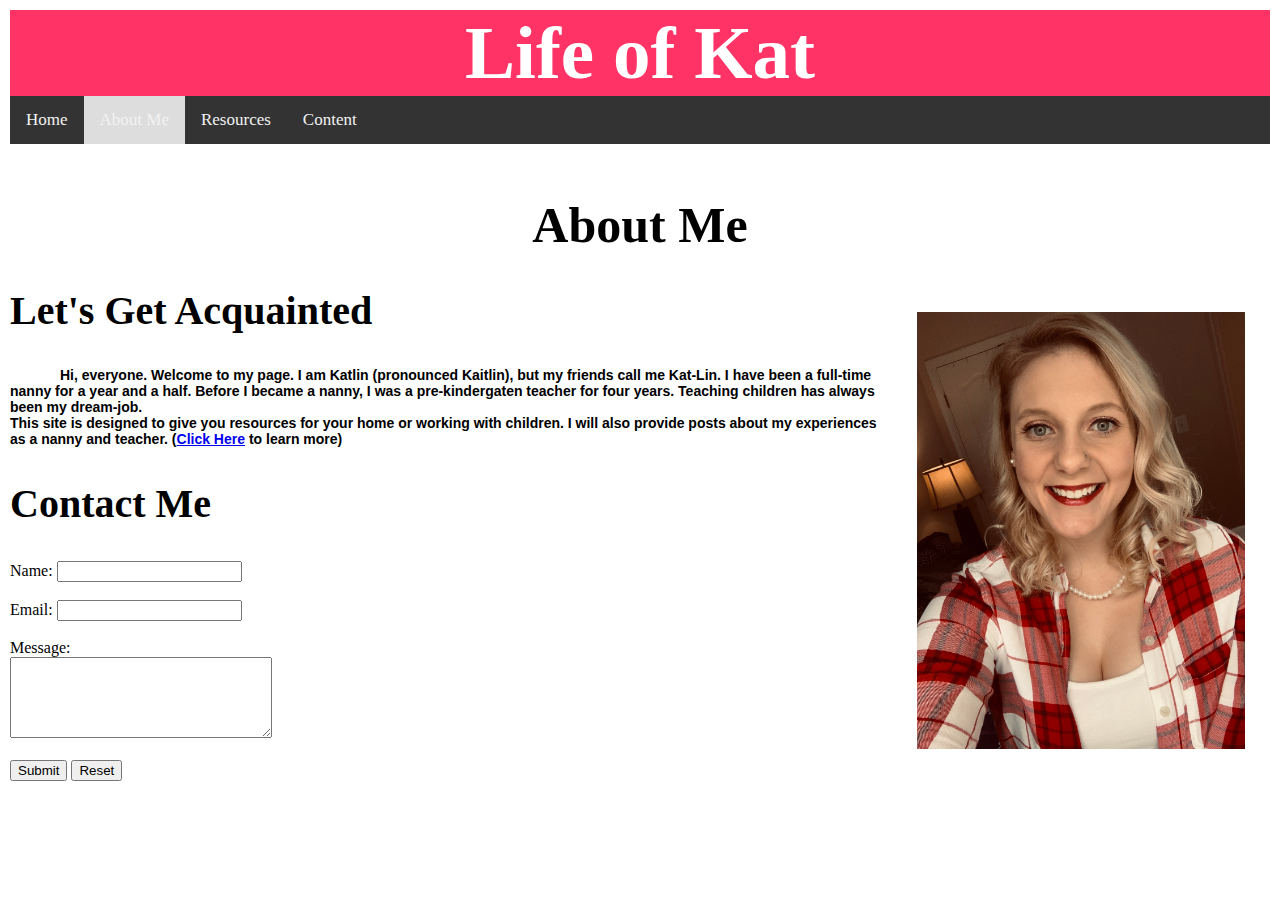
<file: aboutme.html>
<!DOCTYPE html>
<html>
<head>
	<meta name="keywords" content="Blogging, Life of a Nanny, Nannies, Working with Kids" />
	<meta name="description" content="Blogs about my life as a nanny" />
	<meta name="author" content="Katlin Schaller" />
	<meta charset="utf-8" />
	<link rel="stylesheet" type="text/css" href="index.css" />
	<title>Life of Kat</title>
</head>
<body>
	
		<header>
			Life of Kat
	</header>
	
	
		<div class="navbar">
			
			<a href="index.html">Home</a>
			<a class="active" href="aboutme.html">About Me</a>
			<a href="resources.html">Resources</a>
			<a href="content.html">Content</a>
			
			
			
		</div>
		<br>
		<h1>About Me</h1>
		
		
	<img src="selfie.jpg" alt="Picture of Kat" style="float:right;padding:25px;width:30%;">
	<h2>Let's Get Acquainted<h2>
		<div class="a">
		<p>Hi, everyone. Welcome to my page. I am Katlin (pronounced Kaitlin), but my friends call me Kat-Lin. I have been a full-time nanny for a year and a half. Before I became a nanny, I was a pre-kindergaten teacher for four years. Teaching children has always been my dream-job. 
		<br> This site is designed to give you resources for your home or working with children. I will also provide posts about my experiences as a nanny and teacher. 
		(<a href="content.html">Click Here</a> to learn more) 
		</div>
		</p>
	
		<h2>Contact Me</h2>
		
	<form>
		Name: <input type="text" id="name" name="name">
		<br/>
		<br/>
		Email: <input type="text" id="email" name="email">
		<br/>
		<br/>
		
		Message: <br/>
		<textarea name="message" cols="30" rows="5"></textarea>
		<br/>
		<br/>
		<input type="submit"/>
		<input type="reset"/>
		
	</form>
</body>
</html>
</file>
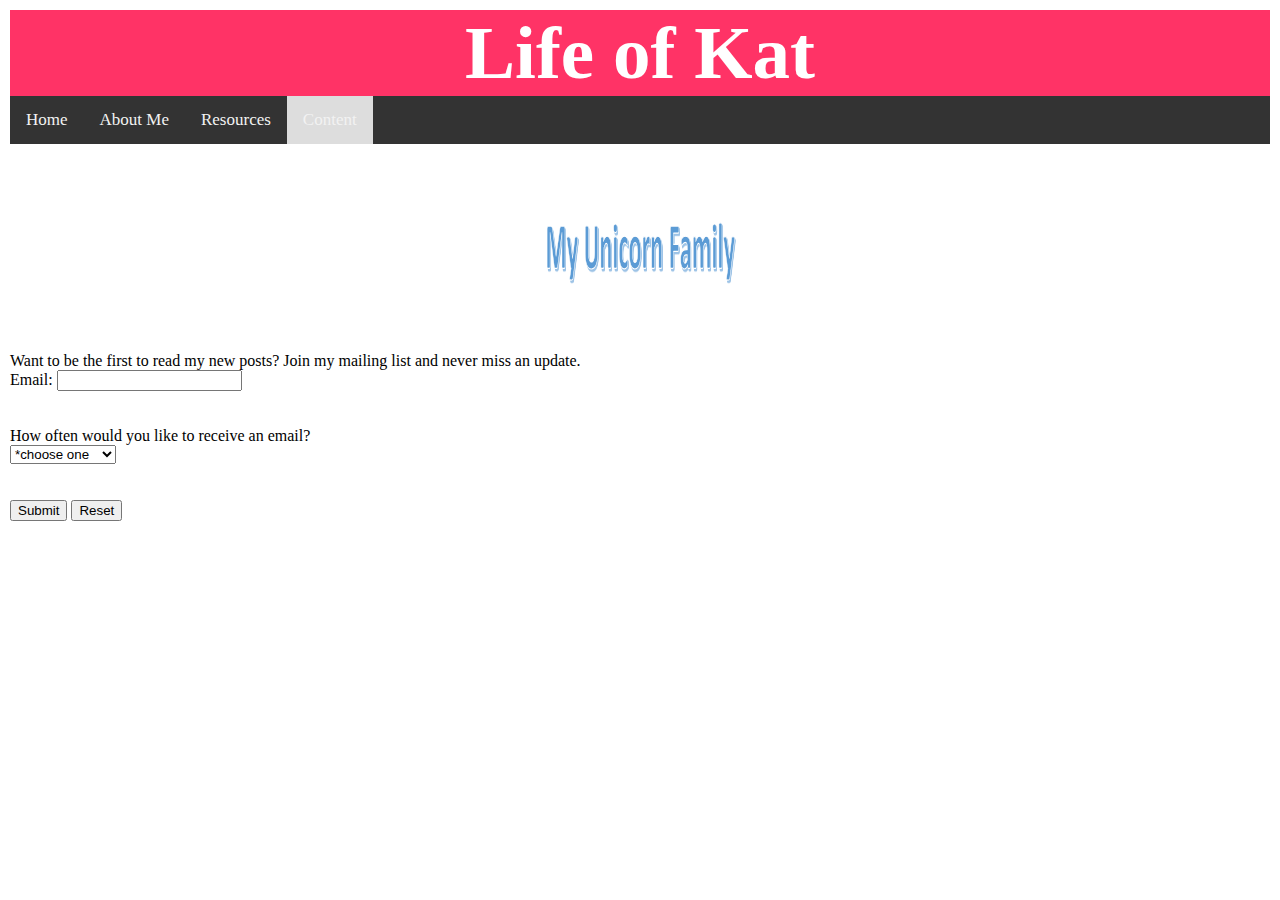
<file: content.html>
<!DOCTYPE html>
<html>
<head>
	<meta name="keywords" content="Blogging, Life of a Nanny, Nannies, Working with Kids" />
	<meta name="description" content="Blogs about my life as a nanny" />
	<meta name="author" content="Katlin Schaller" />
	<meta charset="utf-8" />
	<link rel="stylesheet" type="text/css" href="index.css" />
	<title>Life of Kat</title>
</head>
<body> 
		
	<header>
		Life of Kat
	</header>
	
	
		<div class="navbar">
			
			<a href="index.html">Home</a>
			<a href="aboutme.html">About Me</a>
			<a href="resources.html">Resources</a>
			<a class="active" href="content.html">Content</a>
			
		</div>
		<br>
		<br>
		<br>
<a href="my_unicorn_family.pdf" target="_blank"><img  style="width:200px;height:100px;" src="my_unicorn_family.svg" alt="My Unicorn Family"></a>
	<footer>	
	<br/>
	<br/>
	<br/>
	Want to be the first to read my new posts? 
	Join my mailing list and never miss an update.
	<form>
		Email: <input type="text" id="email" name="email">
		<br/>
		<br/>
		<br/>
		How often would you like to receive an email?<br/>
		<select name="EmailFreq">
			<option>*choose one</option>
			<option>Once a week</option>
			<option>Once a month</option>
			<option>Never</option>
		</select>
		<br/>
		<br/>
		<br/>
		
		<input type="submit"/>
		<input type="reset"/>
	</form>
	
	</footer>
	
		
</body>
</html>
</file>
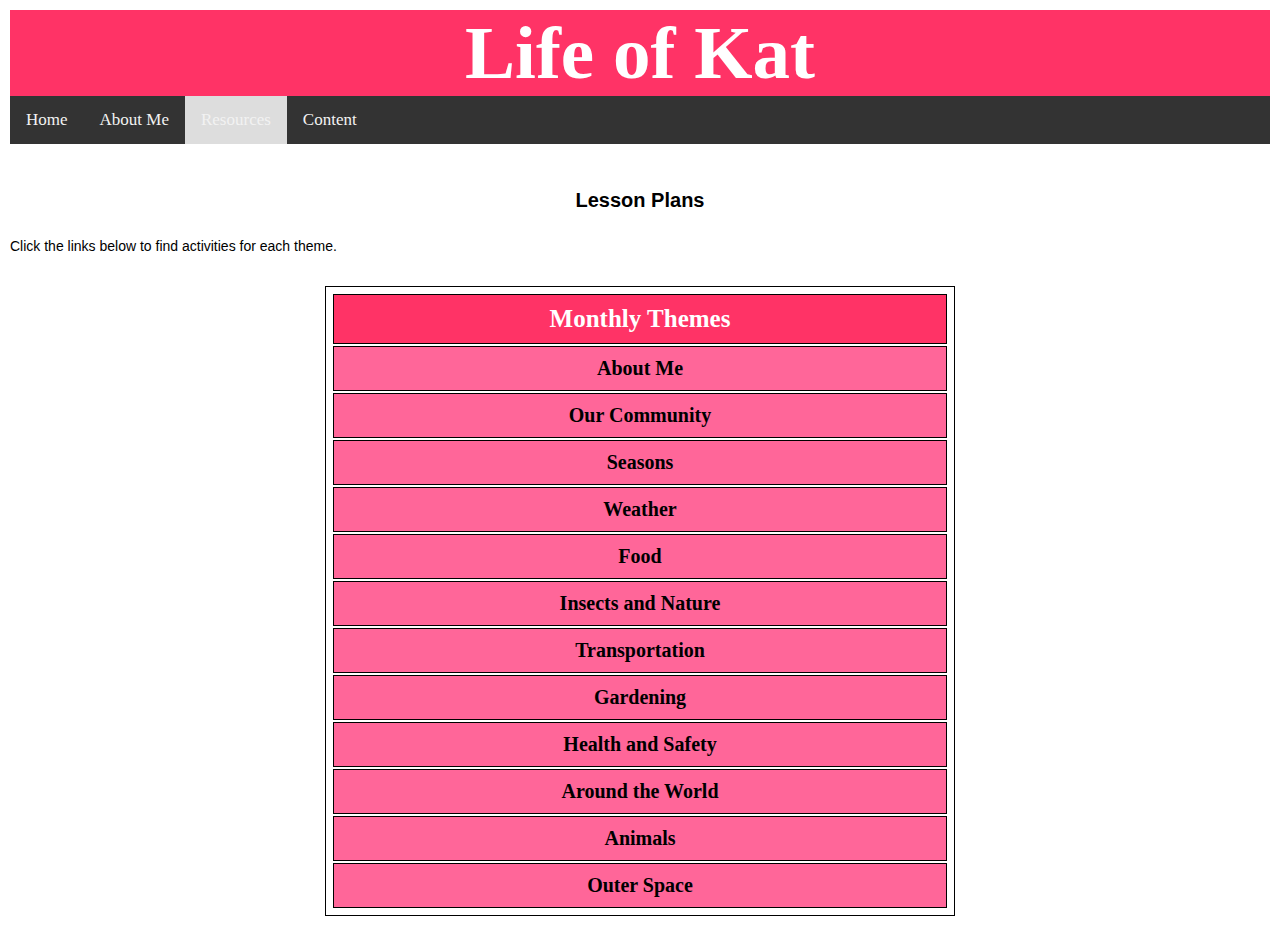
<file: lessonplans.html>
<!DOCTYPE html>
<html>
  <head>
    <meta http-equiv="content-type" content="text/html; charset=utf-8">
    <meta name="keywords" content="Blogging, Life of a Nanny, Nannies, Working with Kids">
    <meta name="description" content="Blogs about my life as a nanny">
    <meta name="author" content="Katlin Schaller">
    <link rel="stylesheet" type="text/css" href="index.css">
    <title>Life of Kat</title>
  </head>
  <body>
    <header> Life of Kat </header>
    <div class="navbar"> <a href="index.html">Home</a> <a href="aboutme.html">About
        Me</a> <a class="active" href="resources.html">Resources</a> <a href="content.html">Content</a>
    </div>
    <br>
    <h4>Lesson Plans </h4>
    <p> Click the links below to find activities for each theme. </p>
    <br>
    <table id="themes" class="center">
      <tbody>
        <tr>
          <td>Monthly Themes</td>
        </tr>
        <tr>
          <th>About Me</th>
        </tr>
        <tr>
          <th>Our Community</th>
        </tr>
        <tr>
          <th>Seasons</th>
        </tr>
        <tr>
          <th>Weather</th>
        </tr>
        <tr>
          <th>Food</th>
        </tr>
        <tr>
          <th>Insects and Nature</th>
        </tr>
        <tr>
          <th>Transportation</th>
        </tr>
        <tr>
          <th>Gardening</th>
        </tr>
        <tr>
          <th>Health and Safety</th>
        </tr>
        <tr>
          <th>Around the World</th>
        </tr>
        <tr>
          <th>Animals</th>
        </tr>
        <tr>
          <th>Outer Space</th>
        </tr>
      </tbody>
    </table>
  </body>
</html>
</file>
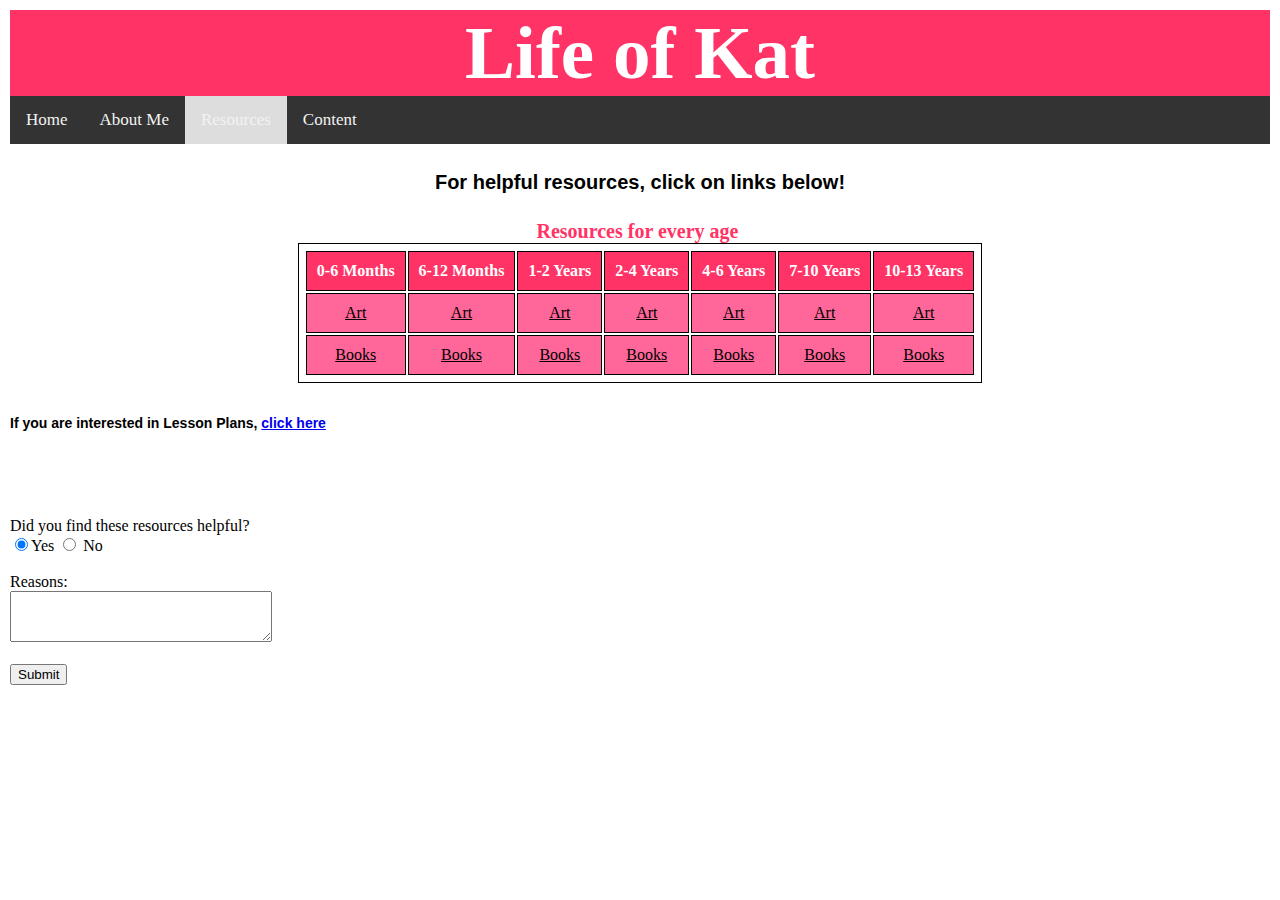
<file: resources.html>
<!DOCTYPE html>
<html>
  <head>
    <meta http-equiv="content-type" content="text/html; charset=utf-8">
    <meta name="keywords" content="Blogging, Life of a Nanny, Nannies, Working with Kids">
    <meta name="description" content="Blogs about my life as a nanny">
    <meta name="author" content="Katlin Schaller">
    <link rel="stylesheet" type="text/css" href="index.css">
    <title>Life of Kat</title>
  </head>
  <body>
    <header> Life of Kat </header>
    <div class="navbar"> <a href="index.html">Home</a> <a href="aboutme.html">About
        Me</a> <a class="active" href="resources.html">Resources</a> <a href="content.html">Content</a>
    </div>
    <h4>For helpful resources, click on links below!</h4>
    <div class="resources">
      <table class="center">
        <caption>Resources for every age&nbsp;</caption>
        <tbody>
          <tr>
            <th>0-6 Months</th>
            <th>6-12 Months</th>
            <th>1-2 Years</th>
            <th>2-4 Years</th>
            <th>4-6 Years</th>
            <th>7-10 Years</th>
            <th>10-13 Years</th>
          </tr>
          <!-- I will add links for each selection later. -->
          <tr>
            <td><a href="https://www.pinterest.com/kas23100/life-of-kat-resources/art-0-6-months/"

                target="_blank">Art</a></td>
            <td><a href="https://www.pinterest.com/kas23100/life-of-kat-resources/art-6-12-months/"

                target="_blank">Art</a></td>
            <td><a href="https://www.pinterest.com/kas23100/life-of-kat-resources/art-1-2-years/"

                target="_blank">Art</a></td>
            <td><a href="https://www.pinterest.com/kas23100/life-of-kat-resources/art-2-4-years/"

                target="_blank">Art</a></td>
            <td><a href="https://www.pinterest.com/kas23100/life-of-kat-resources/art-4-6-years/"

                target="_blank">Art</a></td>
            <td><a href="https://www.pinterest.com/kas23100/life-of-kat-resources/art-7-10-years/"

                target="_blank">Art</a></td>
            <td><a href="https://www.pinterest.com/kas23100/life-of-kat-resources/art-10-13-years/"

                target="_blank">Art</a></td>
          </tr>
          <tr>
            <td><a href="https://www.barnesandnoble.com/b/books/learning-basic-concepts-kids/sense-sensation-kids/_/N-7Z29Z8q8Zu2t"

                target="_blank">Books</a></td>
            <td><a href="https://www.barnesandnoble.com/b/books/kids/learning-basic-concepts-kids/_/N-7Z29Z8q8Zu2i"

                target="_blank">Books</a></td>
            <td><a href="https://www.barnesandnoble.com/b/books/learning-basic-concepts-kids/colors-kids/_/N-7Z29Z8q8Zu2q"

                target="_blank">Books</a></td>
            <td><a href="https://www.barnesandnoble.com/b/books/kids/learning-basic-concepts-kids/_/N-8Z29Z8q8Zu2i"

                target="_blank">Books</a></td>
            <td><a href="https://www.barnesandnoble.com/b/books/learning-basic-concepts-kids/general-miscellaneous-basic-concepts-kids/_/N-8Z29Z8q8Zu2s"

                target="_blank">Books</a></td>
            <td><a href="https://www.barnesandnoble.com/b/books/kids/learning-basic-concepts-kids/_/N-9Z29Z8q8Zu2i"

                target="_blank">Books</a></td>
            <td><a href="https://www.barnesandnoble.com/b/books/kids/learning-basic-concepts-kids/_/N-aZ29Z8q8Zu2i"

                target="_blank">Books</a></td>
          </tr>
        </tbody>
      </table>
    </div>
    <br>
    <p> <strong>If you are interested in Lesson Plans, <a href="lessonplans.html" target="_blank">click
          here</a></strong> </p>
    <br>
    <br>
    <br>
    <br>
    <form> Did you find these resources helpful?<br>
      <input name="helpful" value="yes" checked="checked" type="radio">Yes <input

        name="helpful" value="no" type="radio"> No <br>
      <br>
      Reasons:<br>
      <textarea name="reasons" cols="30" rows="3"> 
	</textarea> <br>
      <br>
      <input type="submit"> </form>
  </body>
</html>
</file>
<file: index.css>
body {
	margin: 10px;
	background-color: white;
}
h1 {
	font-size: 50px;
	font-family: "Brush Script MT", cursive;
	font-weight: bold;
	text-align: center;
}
h2 {
	font-size: 40px;
	font-family: "Brush Script MT", cursive;
	text-align: left;
}
h3 {
	font-size: 15px;
	text-align: left;
	font-family: Arial, Helvetica, sans-serif;
}
h4 { 
	font-size: 20px;
	text-align: center;
	font-family: Arial, Helvetica, sans-serif;
}
h5 {
	font-family: Papyrus, fantasy;
	text-align: center;
}
p {
	font-size: 14px;
	font-family: Arial, Helvetica, sans-serif;
	text-align: left;
}
div.a {
	text-indent: 50px;
}
table {
	border: 1px solid black;
	text-align: center;
	padding: 5px;
	width: auto;
}
td {
	text-align: center;
	padding: 10px;
	border: 1px solid black;
	background-color: #ff6699;
}
th {
	text-align: center;
	padding: 10px;
	border: 1px solid black;
	background-color: #ff3366;
	color: white;
}
div.navbar {
	background-color: #333;
	overflow: hidden;
}
.navbar a {
	float: left;
	color: #f2f2f2;
	text-align: center;
	padding: 14px 16px;
	font-size: 17px;
	text-decoration: none;
}
.navbar a:hover {
	background-color: #ddd;
	color: black;
}
.active {
	 background-color: #ddd;
	 color: black;
}
img {
	margin-left: auto;
	margin-right: auto;
	display: block;
}
img:hover {
	filter: grayscale(100%);
}
header {
	background-color: #ff3366;
	overflow: hidden;
	color: white;
	font-size: 75px;
	font-family: "Brush Script MT", cursive;
	font-weight: bold;
	text-align: center;
	
}
.column {
	padding: 5px;
	padding-top: 25px;
	width: 33.33%;
	float: left;
}

.row::after {
	content: "";
	clear: both;
	display: table;
}
* {
	box-sizing: border-box;
}
figure {
	border: 2px #FF3366 solid;
	padding: 4px;
	margin: auto;
}
figcaption {
	background-color: #FF3366;
	color: white;
	padding: 2px;
	text-align: center;
	font-weight: bold;
}

.resources a:link {
	color: black;
	background-color: transparent;
	text-decoration: underline;
}
.resources a:visited {
	color: pink;
	background-color: transparent;
	text-decoration: underline;
}
.resources a:hover {
	color: white;
	background-color: transparent;
	text-decoration: underline;
}
#themes {
	width: 50%;
	text-align: center;
	font-size: 25px;
}
#themes th {
	text-align: center;
	padding: 10px;
	border: 1px solid black;
	background-color: #ff6699;
	color: black;
	font-size: 20px;
}
#themes td {
	text-align: center;
	padding: 10px;
	border: 1px solid black;
	background-color: #ff3366;
	font-weight: bold;
	color: white;
}
#themes.center {
	margin-left: auto;
	margin-right: auto;
}
caption {
	text-align: center;
	color: #ff3366;
	font-size: 20px;
	font-weight: bold;
}
table.center {
	margin-left: auto;
	margin-right: auto;
}
p.p2 {
	font-size: 20px;
}
.column2 {
	float: left;
	width: 25%;
	padding: 0px;
}
.row2::after {
	content:'';
	clear: both;
	display: table;
	margin: center;
}
</file>
